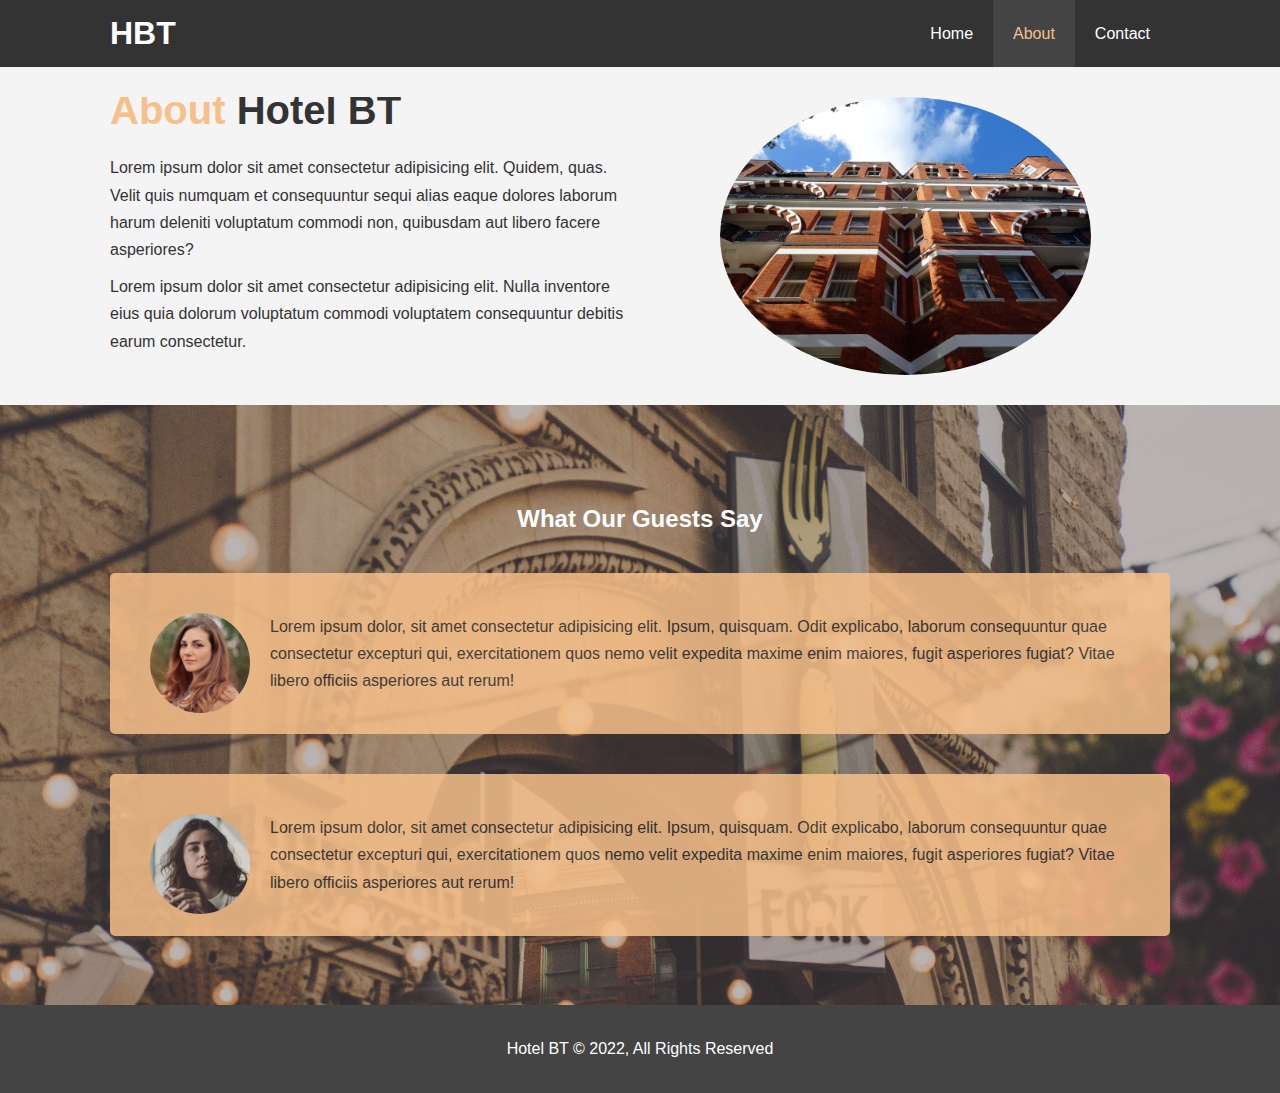
<file: Hotel/about.html>
<!DOCTYPE html>
<html lang="en">
<head>
    <meta charset="UTF-8">
    <meta http-equiv="X-UA-Compatible" content="IE=edge">
    <meta name="viewport" content="width=device-width, initial-scale=1.0">
    <meta name="description" content="Welcome to the most extraordinary hotel in downtown Boston">
    <meta name="keywords" content="hotel,downtown,Boston">
    <link rel="stylesheet" href="/Hotel/css/main.css">
    <title>Hotel BT | About</title>
</head>
<body>
    <!-- Navigation list and logo for the website -->
    <header>
        <nav id="nav-bar">
            <div class="container">
                <h1 class="logo"><a href="/Hotel/index.html">HBT</a></h1>
                <ul>
                    <li><a href="/Hotel/index.html">Home</a></li>
                    <li><a class="current" href="/Hotel/about.html">About</a></li>
                    <li><a href="/Hotel/contact.html">Contact</a></li>
                </ul>
            </div>
        </nav>
    </header>

    <section id="about-info" class="bg-light py-3">
        <div class="container">
            <div class="info-left">
                <h1 class="large-heading"><span class="text-primary">About</span> Hotel BT</h1>
                <p>Lorem ipsum dolor sit amet consectetur adipisicing elit. Quidem, quas. Velit quis numquam et consequuntur sequi alias eaque dolores laborum harum deleniti voluptatum commodi non, quibusdam aut libero facere asperiores?</p>
                <p>Lorem ipsum dolor sit amet consectetur adipisicing elit. Nulla inventore eius quia dolorum voluptatum commodi voluptatem consequuntur debitis earum consectetur.</p>
            </div>
            <div class="info-right">
                <img src="/Hotel/img/photo-2.jpg" alt="Outside front hotel face looking up">
            </div>
        </div>
    </section>

    <div class="clr"></div>

    <section id="testimonials" class="py-3">
        <div class="container">
            <h2 class="l-heading">What Our Guests Say</h2>
            <div class="testimonial bg-primary">
                <img src="/Hotel/img/person-1.jpg" alt="Samantha">
                Lorem ipsum dolor, sit amet consectetur adipisicing elit. Ipsum, quisquam. Odit explicabo, laborum consequuntur quae consectetur excepturi qui, exercitationem quos nemo velit expedita maxime enim maiores, fugit asperiores fugiat? Vitae libero officiis asperiores aut rerum!
            </div>
            <div class="testimonial bg-primary">
                <img src="/Hotel/img/person-2.jpg" alt="Jennifer">
                Lorem ipsum dolor, sit amet consectetur adipisicing elit. Ipsum, quisquam. Odit explicabo, laborum consequuntur quae consectetur excepturi qui, exercitationem quos nemo velit expedita maxime enim maiores, fugit asperiores fugiat? Vitae libero officiis asperiores aut rerum!
            </div>
        </div>
    </section>

    <footer id="main-footer">
        <p>Hotel BT &copy 2022, All Rights Reserved</p>
    </footer>
</body>
</html>
</file>
<file: Hotel/css/main.css>
/* Reset */
* {
    margin: 0;
    padding: 0;
    box-sizing: border-box;
}

/* Main Styling */
html,
body {
    font-family: 'Segoe UI', Tahoma, Geneva, Verdana, sans-serif;
    line-height: 1.7em;
}

a {
    color: #333;
    text-decoration: none;
}

h1, h2, h3 {
    padding-bottom: 20px;
}

p {
    margin: 10px 0;
}

/* Utility Classes */
.container {
    margin: auto;
    max-width: 1100px;
    overflow: auto;
    padding: 0 20px;
}

.text-primary {
    color: #f7c08a;
}

.lead {
    font-size: 20px;
}

.btn {
    display: inline-block;
    font-size: 18px;
    color: #fff;
    background: #333;
    padding: 13px 20px;
    border: none;
    cursor: pointer;
}

.btn-light {
    background: #f4f4f4;
    color: #333;
}

.btn:hover {
    background: #f7c08a;
    color: #333;
}

.bg-dark {
    background: #333;
    color: #fff;
}

.bg-light {
    background: #f4f4f4;
    color: #333;
}

.bg-primary {
    background: #f7c08a;
    color: #333;
}

.clr {
    clear: both;
}

.py-1 {
    padding: 10px 0;
}

.py-2 {
    padding: 20px 0;
}

.py-3 {
    padding: 30px 0;
}

.large-heading {
    font-size: 40px;
}

/* Nav Bar */
#nav-bar {
    background: #333;
    color: #fff;
    overflow: auto;
}

#nav-bar a {
    color: #fff;
}

#nav-bar h1 {
    float: left;
    padding-top: 20PX;
}

#nav-bar ul {
    list-style: none;
    float: right;
}

#nav-bar li {
    float: left;
}

#nav-bar ul li a {
    display: block;
    padding: 20px;
    text-align: center;
}

#nav-bar ul li a:hover, 
#nav-bar ul li a.current {
    background: #444;
    color: #f7c08a;
}

/* Showcase */
#showcase {
    background: url(/Hotel/img/showcase.jpg) no-repeat center center/cover;
    height: 600px;
}

#showcase .showcase-content {
    color: #fff;
    text-align: center;
    padding-top: 170px;
}

#showcase h1 {
    font-size: 60px;
    line-height: 1.2em;
}

#showcase p {
    padding-bottom: 20px;
    line-height: 1.7em;
}

/* Home Info */
#home-info {
    height: 400px;
}

#home-info .info-img {
    float: left;
    width: 50%;
    background: url(/Hotel/img/photo-1.jpg) no-repeat;
    min-height: 100%;
}

#home-info .info-content {
    float: right;
    width: 50%;
    height: 100%;
    text-align: center;
    padding: 50px 30px;
    overflow: hidden;
}

#home-info p {
    padding-bottom: 30px;
}

/* About-Info */
#about-info .info-right {
    float: right;
    width: 50%;
    min-height: 100%;
}

#about-info img {
    width: 70%;
    display: block;
    margin: auto;
    border-radius: 50%;
}

#about-info .info-left {
    float: left;
    width: 50%;
    min-height: 100%;
}

/* Features */
.box {
    float: left;
    width: 33.3%;
    padding: 50px;
    text-align: center;
}

.box i {
    margin-bottom: 10px;
}

/* Footer */
#main-footer {
    text-align: center;
    background: #444;
    color: #fff;
    padding: 20px;
}

/* Testimonials */
#testimonials {
    height: 600px;
    background: url(/Hotel/img/test-bg.jpg) no-repeat center center/cover;
    padding-top: 100px;
}

#testimonials .testimonial {
    padding: 40px;
    margin-bottom: 40px;
    border-radius: 5px;
    opacity: 0.85;
}

#testimonials img {
    width: 100px;
    float: left;
    margin-right: 20px;
    border-radius: 50%;
}

#testimonials h2 {
    color: #fff;
    text-align: center;
    padding-bottom: 40px;
}

/* Contact Form */
#contact-form .form-group{
    margin-bottom: 20px;
}

#contact-form label {
    display: block;
    margin-bottom: 5px;
}

#contact-form form {
    margin: 20px;
}

#contact-form input,
#contact-form textarea {
    width: 100%;
    padding: 10px;
    border: 1px #ddd solid;
}

#contact-form input:focus,
#contact-form textarea:focus {
    outline: none;
    border-color: #f7c08a;
}

#contact-form textarea {
    height: 200px;
}
</file>
